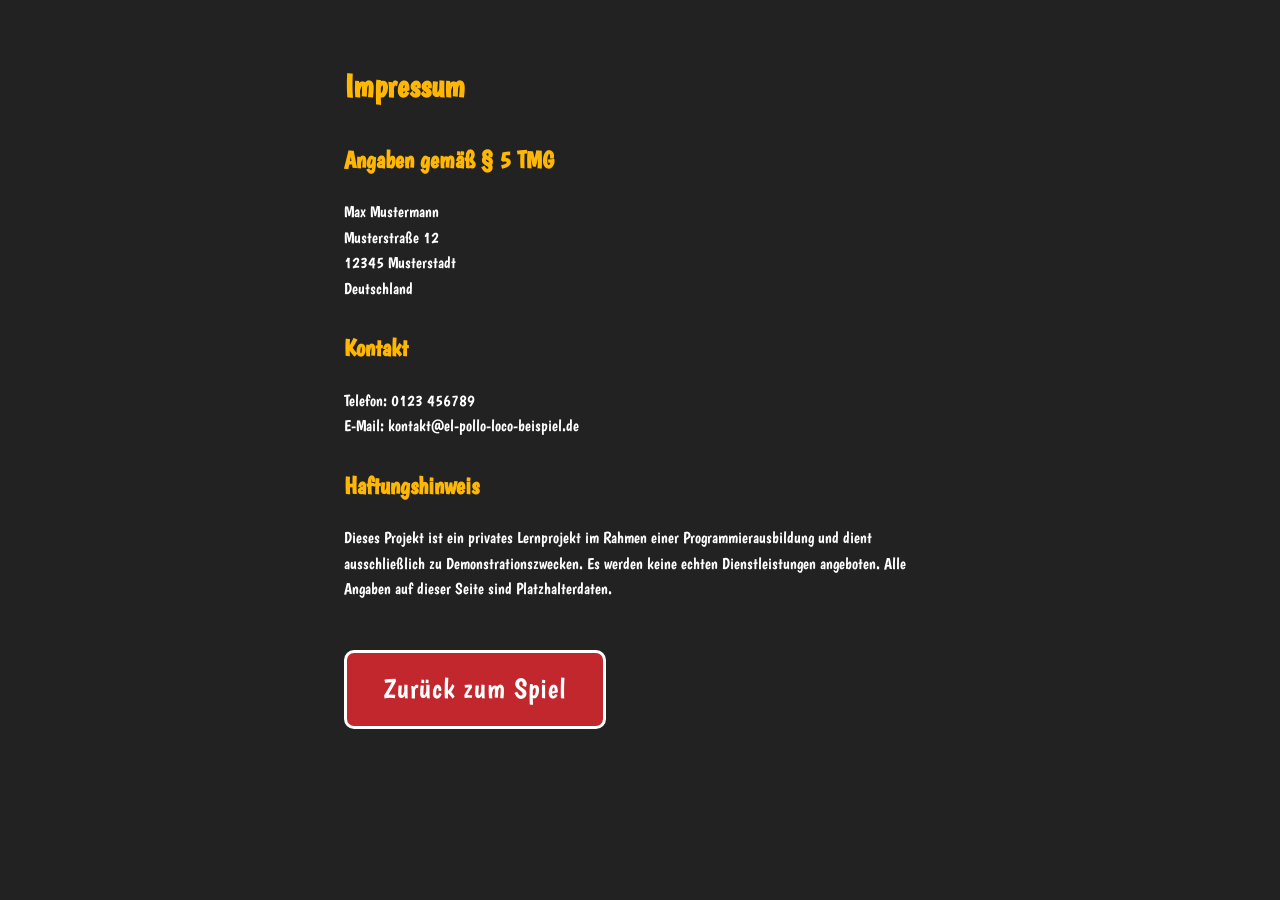
<file: impressum.html>
<!DOCTYPE html>
<html lang="de">
<head>
    <meta charset="UTF-8">
    <meta name="viewport" content="width=device-width, initial-scale=1.0">
    <title>Impressum - El Pollo Loco</title>
    <link rel="icon" type="image/png" href="assets/img/favicon.png">
    <link rel="stylesheet" href="style.css">
</head>
<body class="legal-page">
    <main class="legal-content">
        <h1>Impressum</h1>

        <h2>Angaben gemäß § 5 TMG</h2>
        <p>
            Max Mustermann<br>
            Musterstraße 12<br>
            12345 Musterstadt<br>
            Deutschland
        </p>

        <h2>Kontakt</h2>
        <p>
            Telefon: 0123 456789<br>
            E-Mail: kontakt@el-pollo-loco-beispiel.de
        </p>

        <h2>Haftungshinweis</h2>
        <p>
            Dieses Projekt ist ein privates Lernprojekt im Rahmen einer Programmierausbildung
            und dient ausschließlich zu Demonstrationszwecken. Es werden keine echten Dienstleistungen
            angeboten. Alle Angaben auf dieser Seite sind Platzhalterdaten.
        </p>

        <a href="index.html" class="game-btn legal-back-btn">Zurück zum Spiel</a>
    </main>
</body>
</html>
</file>
<file: style.css>
@font-face {
    font-family: "Boogaloo";
    src: url("assets/fonts/Boogaloo-Regular.ttf");
}

* {
    box-sizing: border-box;
}

button {
    -webkit-tap-highlight-color: transparent;
}

button:focus:not(:focus-visible) {
    outline: none;
}

body {
    margin: 0;
    height: 100vh;
    background-color: #222;
    background-image: url("assets/img/5_background/complete_background.png");
    background-size: cover;
    background-position: center;
    font-family: "Boogaloo", sans-serif;
    color: white;
    overflow: hidden;

    display: flex;
    flex-direction: column;
    align-items: center;
    justify-content: center;
}

.game-container {
    position: relative;
    width: min(1226px, 96vw, calc(92vh * 1226 / 486));
    aspect-ratio: 1226 / 486;
}

canvas {
    width: 100%;
    height: 100%;
    background-color: black;
    border: 3px solid white;
    display: block;
}

.screen {
    position: absolute;
    inset: 0;
    z-index: 2;
    display: flex;
    align-items: flex-end;
    justify-content: center;
    padding-bottom: 40px;
    overflow: hidden;
    border: 3px solid white;
}

.hidden {
    display: none !important;
}

.screen-bg {
    position: absolute;
    inset: 0;
    z-index: 0;
    width: 100%;
    height: 100%;
    object-fit: cover;
}

.game-btn {
    position: relative;
    z-index: 1;
    padding: 14px 36px;
    font-family: "Boogaloo", sans-serif;
    font-size: 28px;
    letter-spacing: 1px;
    color: white;
    background-color: #c1272d;
    border: 3px solid white;
    border-radius: 10px;
    cursor: pointer;
}

.game-btn:hover {
    background-color: #e63946;
}

.start-actions {
    position: relative;
    z-index: 1;
    display: flex;
    flex-wrap: wrap;
    justify-content: center;
    gap: 16px;
}

.game-btn-secondary {
    background-color: rgba(0, 0, 0, 0.55);
}

.game-btn-secondary:hover {
    background-color: rgba(0, 0, 0, 0.75);
}

.controls-dialog {
    position: relative;
    font-family: "Boogaloo", sans-serif;
    color: white;
    background-color: #2b1a12;
    border: 3px solid white;
    border-radius: 10px;
    padding: 26px 34px;
    min-width: 280px;
}

.controls-dialog::backdrop {
    background-color: rgba(0, 0, 0, 0.6);
}

.controls-dialog h2 {
    margin: 0 0 16px;
    color: #ffb703;
}

.dialog-close {
    position: absolute;
    top: 8px;
    right: 12px;
    background: none;
    border: none;
    color: white;
    font-size: 26px;
    line-height: 1;
    cursor: pointer;
}

.controls-list {
    list-style: none;
    margin: 0;
    padding: 0;
    display: flex;
    flex-direction: column;
    gap: 14px;
    font-size: 20px;
}

.key {
    display: inline-block;
    min-width: 130px;
    padding: 4px 10px;
    margin-right: 10px;
    text-align: center;
    background-color: rgba(255, 255, 255, 0.15);
    border: 2px solid white;
    border-radius: 6px;
}

.story-dialog {
    max-width: 420px;
}

.story-dialog p {
    margin: 0;
    font-size: 19px;
    line-height: 1.5;
}

.impressum-dialog {
    max-width: 460px;
    max-height: 80vh;
    overflow-y: auto;
}

.impressum-dialog h3 {
    margin: 18px 0 8px;
    color: #ffb703;
    font-size: 20px;
}

.impressum-dialog h3:first-of-type {
    margin-top: 0;
}

.impressum-dialog p {
    margin: 0;
    font-size: 17px;
    line-height: 1.5;
}

.end-screen {
    flex-direction: column;
    align-items: center;
    justify-content: center;
    gap: 28px;
    padding-bottom: 0;
    background-image: url("assets/img/5_background/complete_background.png");
    background-size: cover;
    background-position: center;
}

.end-screen::before {
    content: "";
    position: absolute;
    inset: 0;
    background: radial-gradient(ellipse at center, rgba(20, 10, 5, 0.35) 0%, rgba(20, 10, 5, 0.8) 100%);
}

.end-badge {
    position: relative;
    max-width: 70%;
    max-height: 220px;
    object-fit: contain;
    filter: drop-shadow(0 6px 14px rgba(0, 0, 0, 0.6));
}

#orientation-warning {
    display: none;
    position: fixed;
    inset: 0;
    z-index: 100;
    flex-direction: column;
    align-items: center;
    justify-content: center;
    gap: 12px;
    padding: 20px;
    text-align: center;
    background-color: #1b120b;
    color: white;
}

#orientation-warning h2 {
    margin: 0;
    color: #ffb703;
}

#orientation-warning p {
    margin: 0;
    max-width: 320px;
}

.rotate-icon {
    font-size: 60px;
    animation: rotate-hint 1.6s ease-in-out infinite;
}

@keyframes rotate-hint {
    0%, 100% {
        transform: rotate(0deg);
    }
    50% {
        transform: rotate(90deg);
    }
}

@media (pointer: coarse) and (orientation: portrait) {
    #orientation-warning {
        display: flex;
    }
}

#touch-controls {
    display: none;
    position: absolute;
    inset: 0;
    z-index: 1;
    pointer-events: none;
}

@media (pointer: coarse) and (orientation: landscape) {
    #touch-controls {
        display: block;
    }
}

.touch-controls-side {
    position: absolute;
    bottom: 4%;
    display: flex;
    gap: 3vmin;
    pointer-events: auto;
}

.touch-controls-left {
    left: 3%;
}

.touch-controls-right {
    right: 3%;
}

.touch-btn {
    width: 11vmin;
    height: 11vmin;
    border-radius: 50%;
    border: 2px solid white;
    background-color: rgba(0, 0, 0, 0.45);
    color: white;
    font-size: 4.5vmin;
    display: flex;
    align-items: center;
    justify-content: center;
    cursor: pointer;
    touch-action: none;
    user-select: none;
    -webkit-touch-callout: none;
    -webkit-user-select: none;
}

.touch-btn:active {
    background-color: rgba(255, 255, 255, 0.3);
}

.icon-btn {
    position: absolute;
    top: 8px;
    right: 8px;
    z-index: 3;
    width: 36px;
    height: 36px;
    border-radius: 50%;
    border: 2px solid white;
    background-color: rgba(0, 0, 0, 0.5);
    color: white;
    font-size: 18px;
    display: flex;
    align-items: center;
    justify-content: center;
    cursor: pointer;
}

.icon-btn-mute {
    right: 52px;
}

.icon-btn-pause {
    right: 96px;
}

.pause-screen {
    flex-direction: column;
    align-items: center;
    justify-content: center;
    gap: 20px;
    padding-bottom: 0;
    background-color: rgba(0, 0, 0, 0.6);
}

.pause-screen h2 {
    position: relative;
    z-index: 1;
    margin: 0;
    font-size: 40px;
    color: #ffb703;
}

.impressum-link {
    position: fixed;
    left: 12px;
    bottom: 10px;
    z-index: 3;
    background-color: rgba(0, 0, 0, 0.55);
    border: 2px solid #ffb703;
    border-radius: 20px;
    padding: 6px 16px;
    color: #ffb703;
    font-family: "Boogaloo", sans-serif;
    font-size: 18px;
    letter-spacing: 0.5px;
    text-decoration: none;
    cursor: pointer;
}

.impressum-link:hover {
    background-color: rgba(0, 0, 0, 0.75);
    color: white;
}

.legal-page {
    display: block;
    height: auto;
    min-height: 100vh;
    overflow-y: auto;
    align-items: unset;
    justify-content: unset;
    background-image: none;
}

.legal-content {
    max-width: 640px;
    margin: 0 auto;
    padding: 40px 24px 60px;
    line-height: 1.6;
}

.legal-content h1 {
    color: #ffb703;
}

.legal-content h2 {
    margin-top: 28px;
    color: #ffb703;
}

.legal-back-btn {
    display: inline-block;
    margin-top: 32px;
    text-decoration: none;
}

.icon-btn:hover {
    background-color: rgba(0, 0, 0, 0.75);
}
</file>
